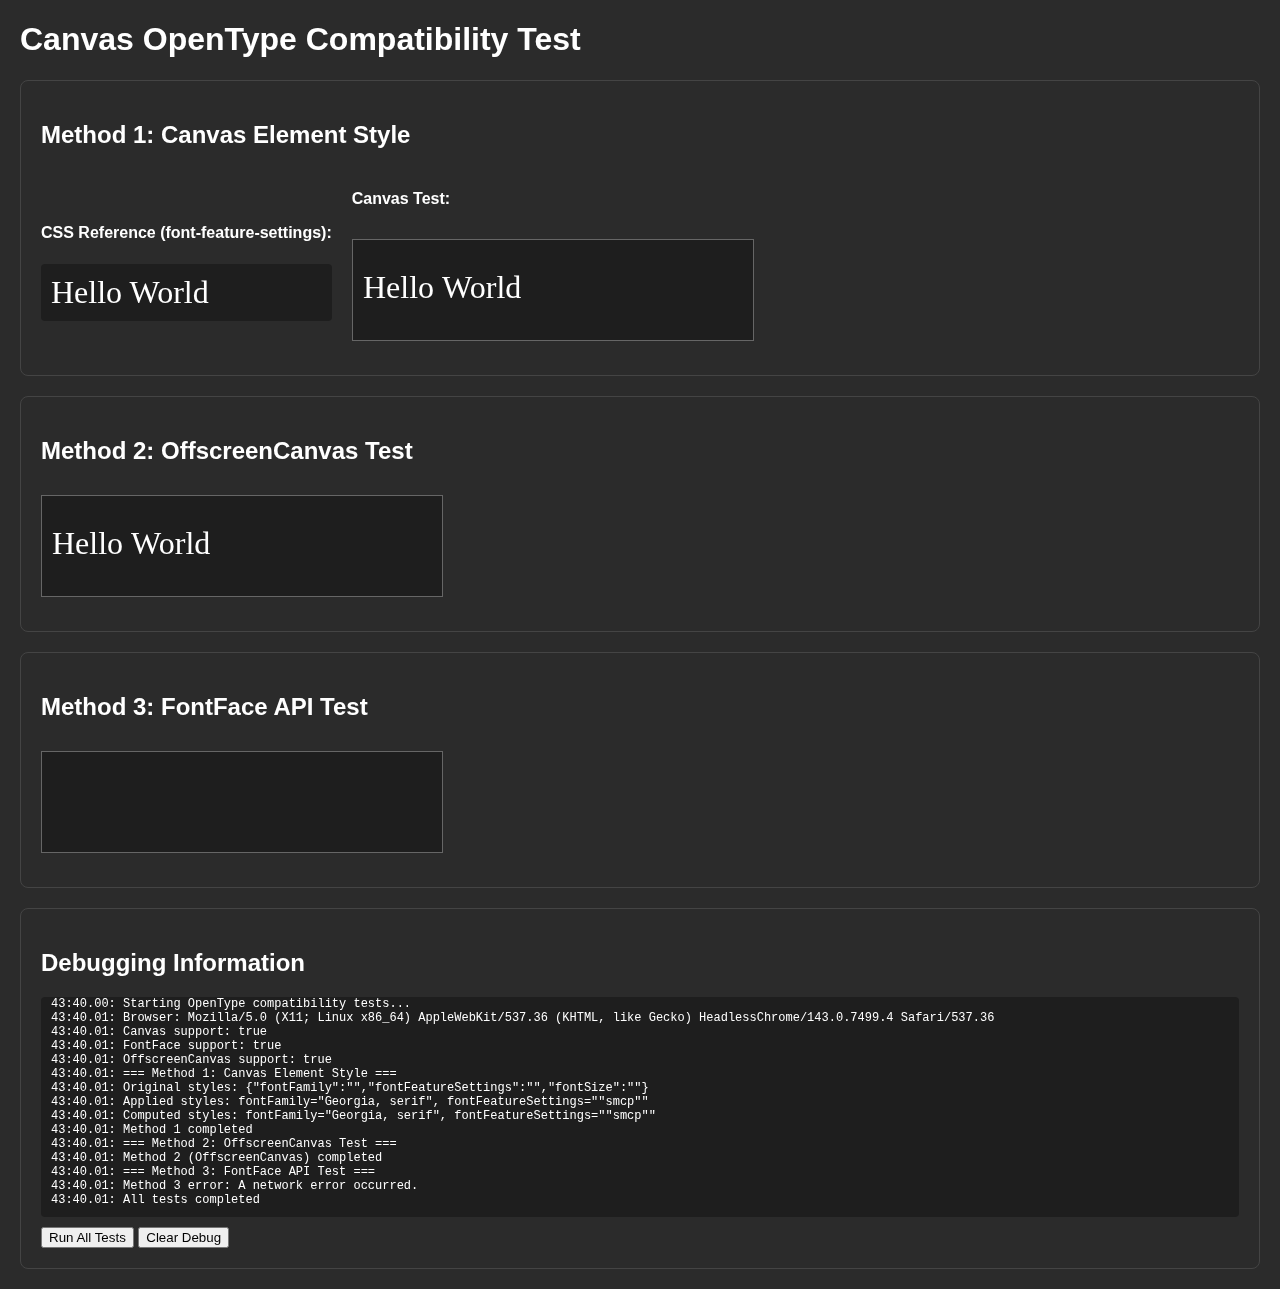
<file: canvas-opentype-test.html>
<!DOCTYPE html>
<html lang="en">

<head>
    <meta charset="UTF-8">
    <meta name="viewport" content="width=device-width, initial-scale=1.0">
    <title>Canvas OpenType Compatibility Test</title>
    <style>
        body {
            font-family: Arial, sans-serif;
            margin: 20px;
            background: #2b2b2b;
            color: white;
        }

        .test-section {
            margin: 20px 0;
            padding: 20px;
            border: 1px solid #444;
            border-radius: 8px;
        }

        canvas {
            border: 1px solid #666;
            margin: 10px 0;
        }

        .comparison {
            display: flex;
            gap: 20px;
            align-items: center;
        }

        .css-text {
            font-size: 32px;
            padding: 10px;
            background: #1e1e1e;
            border-radius: 4px;
        }

        .debug-info {
            background: #1e1e1e;
            padding: 10px;
            margin: 10px 0;
            border-radius: 4px;
            font-family: monospace;
            font-size: 12px;
            max-height: 200px;
            overflow-y: auto;
        }
    </style>
</head>

<body>
    <h1>Canvas OpenType Compatibility Test</h1>

    <div class="test-section">
        <h2>Method 1: Canvas Element Style</h2>
        <div class="comparison">
            <div>
                <h4>CSS Reference (font-feature-settings):</h4>
                <div class="css-text" style="font-family: Georgia, serif; font-feature-settings: 'smcp' 1;">Hello World
                </div>
            </div>
            <div>
                <h4>Canvas Test:</h4>
                <canvas id="canvasMethod1" width="400" height="100"></canvas>
            </div>
        </div>
    </div>

    <div class="test-section">
        <h2>Method 2: OffscreenCanvas Test</h2>
        <canvas id="canvasMethod2" width="400" height="100"></canvas>
    </div>

    <div class="test-section">
        <h2>Method 3: FontFace API Test</h2>
        <canvas id="canvasMethod3" width="400" height="100"></canvas>
    </div>

    <div class="test-section">
        <h2>Debugging Information</h2>
        <div class="debug-info" id="debugInfo"></div>
        <button onclick="runAllTests()">Run All Tests</button>
        <button onclick="clearDebug()">Clear Debug</button>
    </div>

    <script>
        function log(message) {
            const debugDiv = document.getElementById('debugInfo');
            debugDiv.innerHTML += new Date().toISOString().substr(14, 8) + ': ' + message + '<br>';
            debugDiv.scrollTop = debugDiv.scrollHeight;
            console.log(message);
        }

        function clearDebug() {
            document.getElementById('debugInfo').innerHTML = '';
        }

        function testMethod1() {
            log('=== Method 1: Canvas Element Style ===');

            const canvas = document.getElementById('canvasMethod1');
            const ctx = canvas.getContext('2d');

            // Clear canvas
            ctx.clearRect(0, 0, canvas.width, canvas.height);
            ctx.fillStyle = '#1e1e1e';
            ctx.fillRect(0, 0, canvas.width, canvas.height);

            try {
                // Store original styles
                const original = {
                    fontFamily: canvas.style.fontFamily,
                    fontFeatureSettings: canvas.style.fontFeatureSettings,
                    fontSize: canvas.style.fontSize
                };

                log(`Original styles: ${JSON.stringify(original)}`);

                // Apply styles to canvas element
                canvas.style.fontFamily = 'Georgia, serif';
                canvas.style.fontSize = '32px';
                canvas.style.fontFeatureSettings = '"smcp" 1';

                log(`Applied styles: fontFamily="${canvas.style.fontFamily}", fontFeatureSettings="${canvas.style.fontFeatureSettings}"`);

                // Set context font
                ctx.fillStyle = 'white';
                ctx.textBaseline = 'middle';
                ctx.font = '32px Georgia, serif';

                // Draw text
                ctx.fillText('Hello World', 10, 50);

                // Check if styles are actually applied
                const computed = window.getComputedStyle(canvas);
                log(`Computed styles: fontFamily="${computed.fontFamily}", fontFeatureSettings="${computed.fontFeatureSettings}"`);

                // Restore
                canvas.style.fontFamily = original.fontFamily;
                canvas.style.fontFeatureSettings = original.fontFeatureSettings;
                canvas.style.fontSize = original.fontSize;

                log('Method 1 completed');

            } catch (error) {
                log(`Method 1 error: ${error.message}`);
            }
        }

        async function testMethod2() {
            log('=== Method 2: OffscreenCanvas Test ===');

            const canvas = document.getElementById('canvasMethod2');
            const ctx = canvas.getContext('2d');

            ctx.clearRect(0, 0, canvas.width, canvas.height);
            ctx.fillStyle = '#1e1e1e';
            ctx.fillRect(0, 0, canvas.width, canvas.height);

            try {
                if (typeof OffscreenCanvas !== 'undefined') {
                    const offscreen = new OffscreenCanvas(400, 100);
                    const offCtx = offscreen.getContext('2d');

                    // Apply styles to the original canvas
                    canvas.style.fontFamily = 'Georgia, serif';
                    canvas.style.fontFeatureSettings = '"smcp" 1';

                    offCtx.fillStyle = 'white';
                    offCtx.textBaseline = 'middle';
                    offCtx.font = '32px Georgia, serif';
                    offCtx.fillText('Hello World', 10, 50);

                    // Transfer to main canvas
                    const bitmap = await offscreen.transferToImageBitmap();
                    ctx.drawImage(bitmap, 0, 0);

                    log('Method 2 (OffscreenCanvas) completed');
                } else {
                    log('OffscreenCanvas not supported');
                    ctx.fillStyle = 'white';
                    ctx.textBaseline = 'middle';
                    ctx.font = '32px Georgia, serif';
                    ctx.fillText('OffscreenCanvas N/A', 10, 50);
                }
            } catch (error) {
                log(`Method 2 error: ${error.message}`);
            }
        }

        async function testMethod3() {
            log('=== Method 3: FontFace API Test ===');

            const canvas = document.getElementById('canvasMethod3');
            const ctx = canvas.getContext('2d');

            ctx.clearRect(0, 0, canvas.width, canvas.height);
            ctx.fillStyle = '#1e1e1e';
            ctx.fillRect(0, 0, canvas.width, canvas.height);

            try {
                if (typeof FontFace !== 'undefined') {
                    // Try to create a FontFace with OpenType features
                    const fontFace = new FontFace('GeorgiaSmallCaps', 'local(Georgia)', {
                        fontFeatureSettings: '"smcp" 1'
                    });

                    await fontFace.load();
                    document.fonts.add(fontFace);

                    log('FontFace loaded and added to document');

                    ctx.fillStyle = 'white';
                    ctx.textBaseline = 'middle';
                    ctx.font = '32px GeorgiaSmallCaps, Georgia, serif';
                    ctx.fillText('Hello World', 10, 50);

                    log('Method 3 (FontFace API) completed');
                } else {
                    log('FontFace API not supported');
                    ctx.fillStyle = 'white';
                    ctx.textBaseline = 'middle';
                    ctx.font = '32px Georgia, serif';
                    ctx.fillText('FontFace API N/A', 10, 50);
                }
            } catch (error) {
                log(`Method 3 error: ${error.message}`);
            }
        }

        async function runAllTests() {
            clearDebug();
            log('Starting OpenType compatibility tests...');

            // Check browser support
            log(`Browser: ${navigator.userAgent}`);
            log(`Canvas support: ${!!document.createElement('canvas').getContext}`);
            log(`FontFace support: ${typeof FontFace !== 'undefined'}`);
            log(`OffscreenCanvas support: ${typeof OffscreenCanvas !== 'undefined'}`);

            testMethod1();
            await testMethod2();
            await testMethod3();

            log('All tests completed');
        }

        // Run tests on page load
        window.addEventListener('load', runAllTests);
    </script>
</body>

</html>
</file>
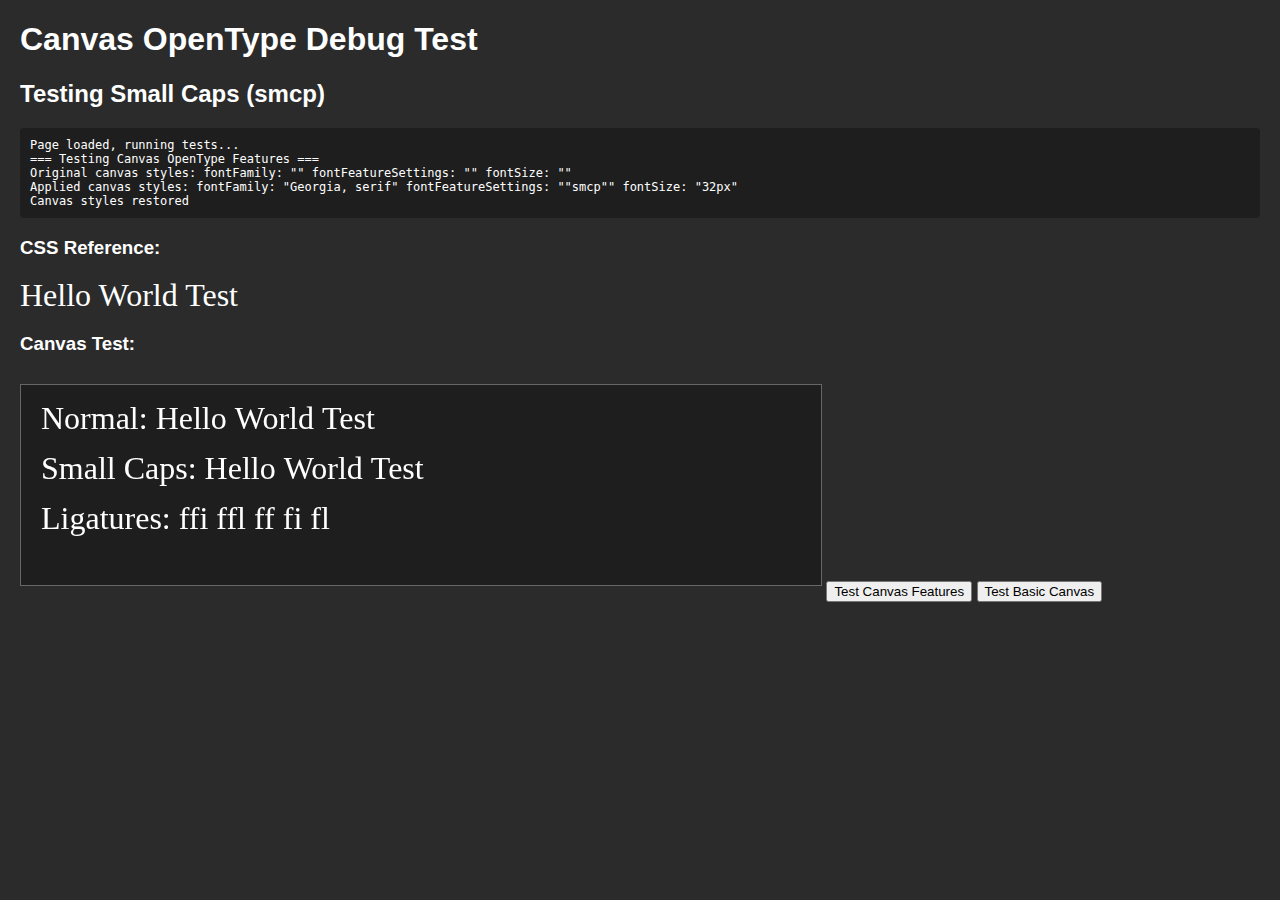
<file: debug-canvas-opentype.html>
<!DOCTYPE html>
<html lang="en">

<head>
    <meta charset="UTF-8">
    <meta name="viewport" content="width=device-width, initial-scale=1.0">
    <title>Canvas OpenType Debug</title>
    <style>
        body {
            font-family: Arial, sans-serif;
            margin: 20px;
            background: #2b2b2b;
            color: white;
        }

        canvas {
            border: 1px solid #666;
            margin: 10px 0;
        }

        .debug-info {
            background: #1e1e1e;
            padding: 10px;
            margin: 10px 0;
            border-radius: 4px;
            font-family: monospace;
            font-size: 12px;
        }
    </style>
</head>

<body>
    <h1>Canvas OpenType Debug Test</h1>

    <h2>Testing Small Caps (smcp)</h2>
    <div class="debug-info" id="debugInfo"></div>

    <h3>CSS Reference:</h3>
    <div style="font-family: Georgia, serif; font-size: 32px; font-feature-settings: 'smcp' 1;">Hello World Test</div>

    <h3>Canvas Test:</h3>
    <canvas id="testCanvas" width="800" height="200"></canvas>

    <button onclick="testFeatures()">Test Canvas Features</button>
    <button onclick="testBasicCanvas()">Test Basic Canvas</button>

    <script>
        function debugLog(message) {
            const debugInfo = document.getElementById('debugInfo');
            debugInfo.innerHTML += message + '<br>';
            console.log(message);
        }

        function testFeatures() {
            debugLog('=== Testing Canvas OpenType Features ===');

            const canvas = document.getElementById('testCanvas');
            const ctx = canvas.getContext('2d');

            // Clear canvas and add background
            ctx.clearRect(0, 0, canvas.width, canvas.height);
            ctx.fillStyle = '#1e1e1e';
            ctx.fillRect(0, 0, canvas.width, canvas.height);

            ctx.fillStyle = 'white';
            ctx.textBaseline = 'top';

            try {
                // Store original styles
                const originalFontFamily = canvas.style.fontFamily;
                const originalFontFeatureSettings = canvas.style.fontFeatureSettings;
                const originalFontSize = canvas.style.fontSize;

                debugLog(`Original canvas styles:
                  fontFamily: "${originalFontFamily}"
                  fontFeatureSettings: "${originalFontFeatureSettings}"
                  fontSize: "${originalFontSize}"`);

                // Test 1: Normal text
                ctx.font = '32px Georgia, serif';
                ctx.fillText('Normal: Hello World Test', 20, 20);

                // Test 2: Apply font features to canvas element
                canvas.style.fontFamily = 'Georgia, serif';
                canvas.style.fontSize = '32px';
                canvas.style.fontFeatureSettings = '"smcp" 1';

                debugLog(`Applied canvas styles:
                  fontFamily: "${canvas.style.fontFamily}"
                  fontFeatureSettings: "${canvas.style.fontFeatureSettings}"
                  fontSize: "${canvas.style.fontSize}"`);

                // Apply font to context after setting canvas styles
                ctx.font = '32px Georgia, serif';
                ctx.fillText('Small Caps: Hello World Test', 20, 70);

                // Test 3: Try different feature
                canvas.style.fontFeatureSettings = '"liga" 1';
                ctx.font = '32px Georgia, serif';
                ctx.fillText('Ligatures: ffi ffl ff fi fl', 20, 120);

                // Restore original styles
                canvas.style.fontFamily = originalFontFamily;
                canvas.style.fontFeatureSettings = originalFontFeatureSettings;
                canvas.style.fontSize = originalFontSize;

                debugLog('Canvas styles restored');

            } catch (error) {
                debugLog(`Error: ${error.message}`);
            }
        }

        function testBasicCanvas() {
            debugLog('=== Testing Basic Canvas ===');

            const canvas = document.getElementById('testCanvas');
            const ctx = canvas.getContext('2d');

            ctx.clearRect(0, 0, canvas.width, canvas.height);
            ctx.fillStyle = '#1e1e1e';
            ctx.fillRect(0, 0, canvas.width, canvas.height);

            ctx.fillStyle = 'white';
            ctx.textBaseline = 'top';
            ctx.font = '32px Georgia, serif';
            ctx.fillText('Basic Canvas Text: Hello World', 20, 50);

            debugLog('Basic canvas test completed');
        }

        // Test on load
        window.addEventListener('load', () => {
            debugLog('Page loaded, running tests...');
            testFeatures();
        });
    </script>
</body>

</html>
</file>
